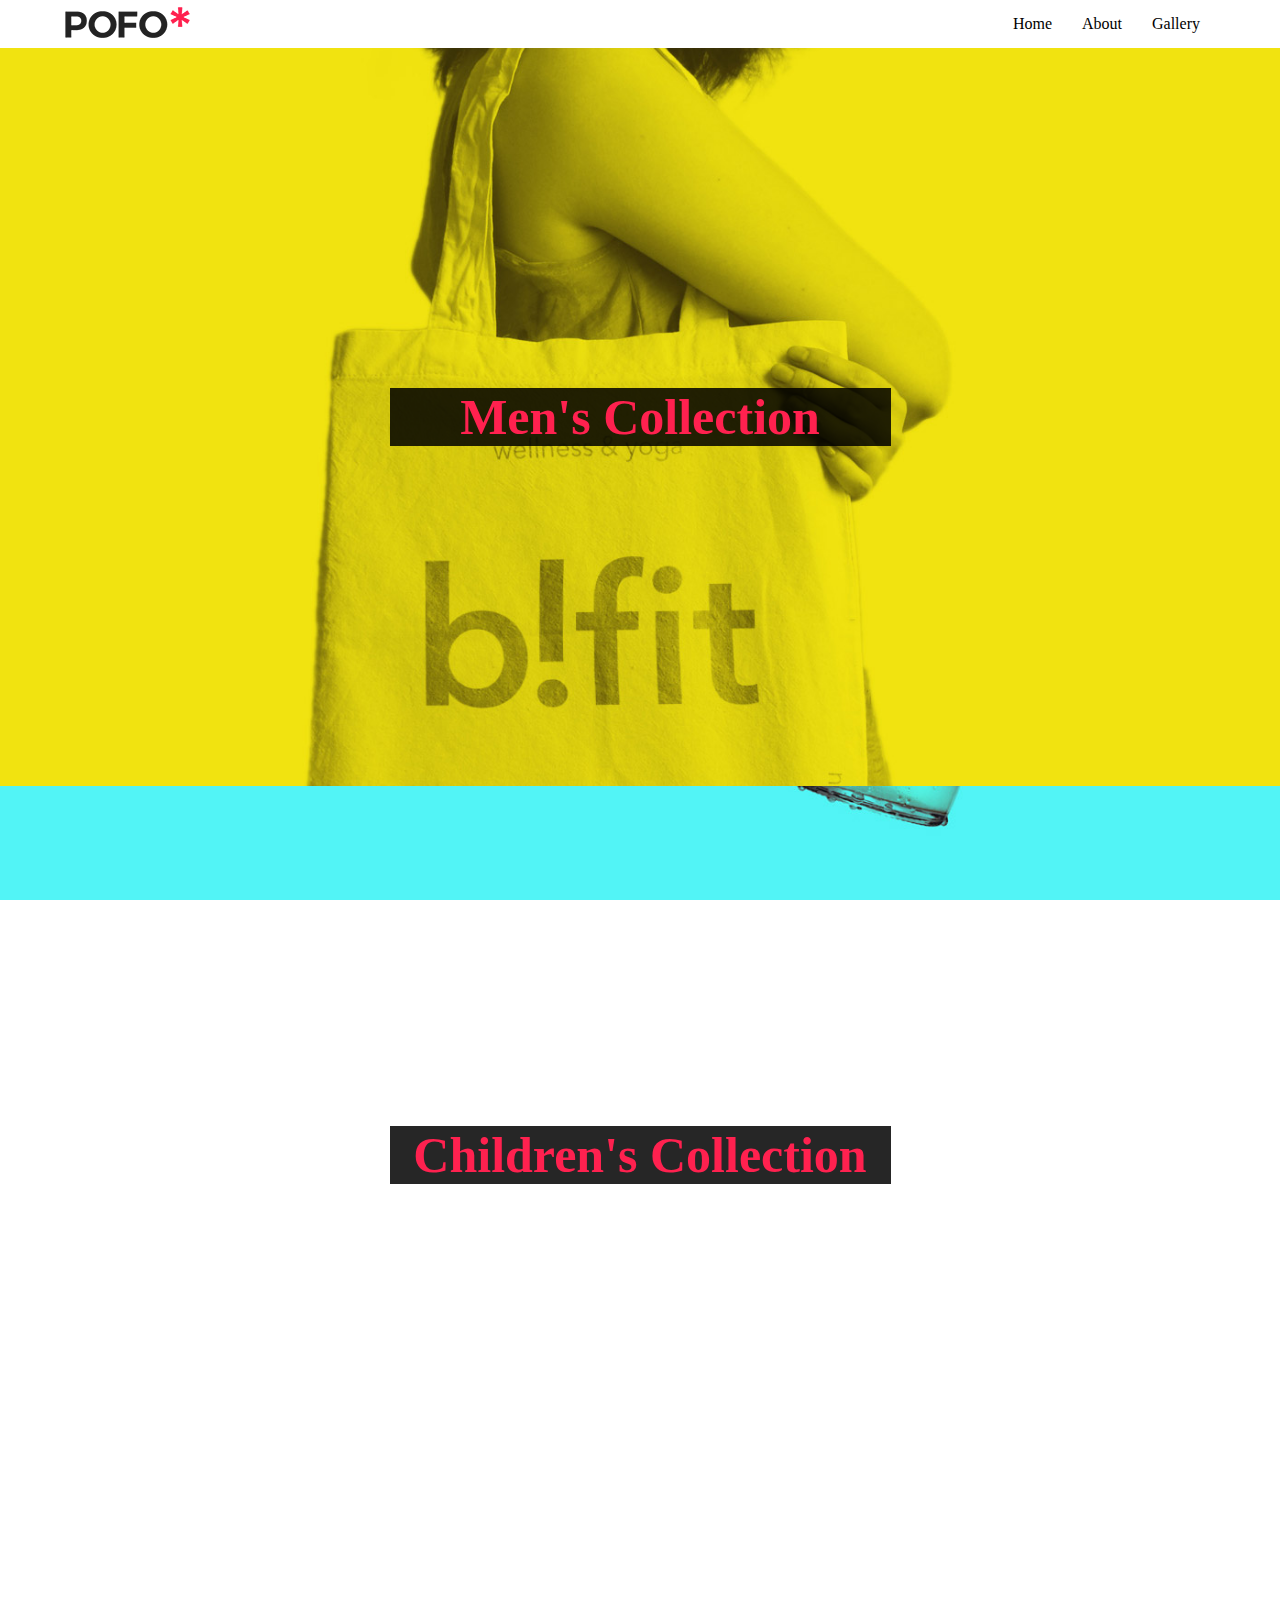
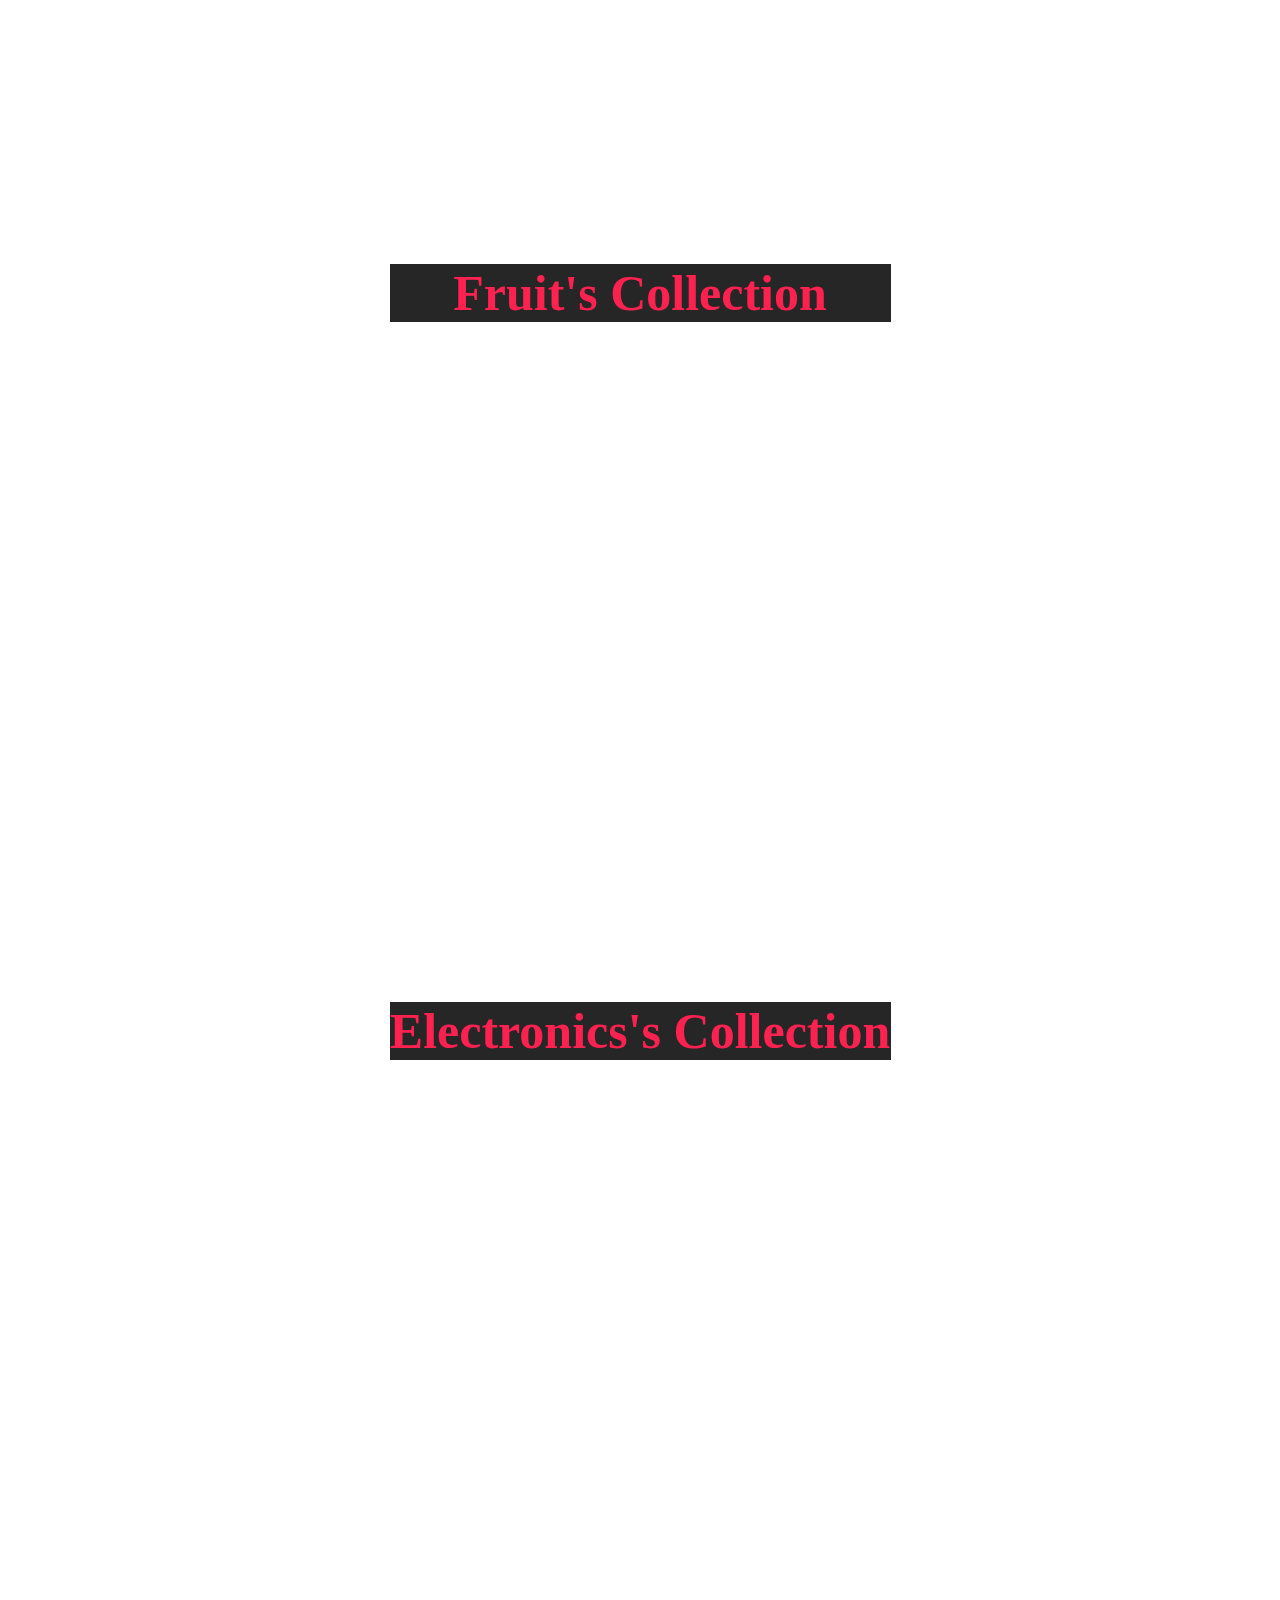
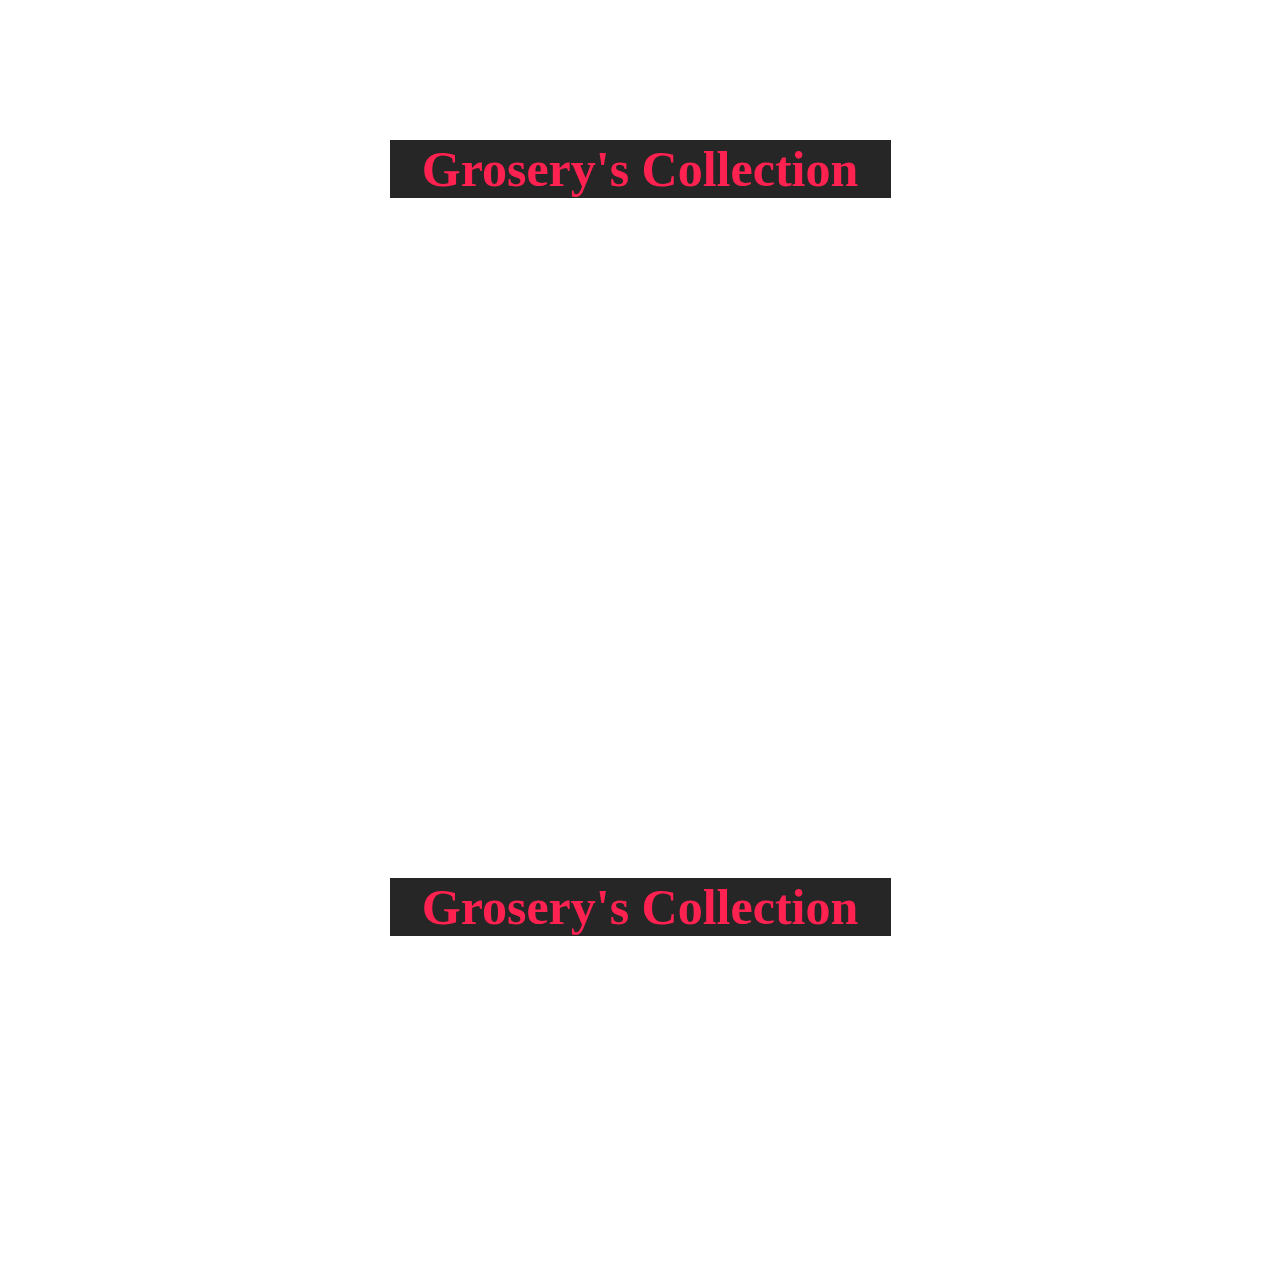
<file: index.html>
<!DOCTYPE html>
<html lang="en">
<head>
	<meta charset="UTF-8">
	<meta name="viewport" content="width=device-width, initial-scale=1.0">
	<title>pofo</title>
	<link rel="stylesheet" href="css/style.css">
</head>
<body>
	
		<!-- header start -->
		<header>
			<div class="container">
				<div class="logo">
					<a href="index.html">
						<img src="images/logo.png" alt="" title="pofo">
					</a>
				</div>
				<nav>
					<ul>
						<li><a href="index.html">home</a></li>
						<li><a href="about.html">about</a></li>
						<li><a href="gallery.html">gallery</a></li>
					</ul>
				</nav> 
					
				
			</div>
		</header>
		<!-- header end -->

		<!-- section 1 start -->
               <section class="section-1">
               	<h1> Men's Collection</h1>
	
               </section>

		<!-- section 1 end -->
				<!-- section 2 start -->
               <section class="section-2">
               	<h1> Children's Collection</h1>
	
               </section>

		<!-- section 2 end -->
				<!-- section 3 start -->
               <section class="section-3">
               	<h1> Fruit's Collection</h1>
	
               </section>

		<!-- section 3 end -->
				<!-- section 14 start -->
               <section class="section-4">
               	<h1> Electronics's Collection</h1>
	
               </section>

		<!-- section 4 end -->
				<!-- section 5 start -->
               <section class="section-5">
               	<h1> Grosery's Collection</h1>
	
               </section>
               <section class="section-6">
               	<h1> Grosery's Collection</h1>
	
               </section>

		<!-- section 5 end -->
	
</body>
</html>
</file>
<file: css/style.css>
body{
	margin: 0px;
    padding: 0px;
}
header {
}
.container{
    width: 1150px;
    margin: auto;
    display: flex;
    align-items: center;
}
.logo{
	    
max-width: 20%;
	    
flex-basis: 20%;
	    
}
.logo img{}
nav{
	   
flex-basis: 80%;
}
nav ul{
    list-style: none;
    margin: 0px;
    padding: 0px;
    display: flex;
    justify-content: end;
}
nav ul li a{
    text-decoration: none;
    color: #000;
    text-transform: capitalize;
    padding: 15px;
    display: block;
}
section{
    padding-top: 340px;
    padding-bottom: 340px;
    background-size: cover;
    background-repeat: no-repeat;
    background-position: center;
    background-attachment: fixed;
    background-position-y: top;
}
.section-1{
	background-image: url(../images/portfolio-item57.jpg);
}
.section-2{
	background-image: url(../images/portfolio-item58.jpg);
}

.section-3{
	background-image: url(../images/portfolio-item59.jpg);
}
.section-4{
	background-image: url(../images/portfolio-item60.jpg);
}
.section-5{
	background-image: url(../images/portfolio-item61.jpg);
}
.section-6{
	background-image: url(../images/portfolio-item62.jpg);
}
h1{
    font-size: 50px;
    max-width: 501px;
    color: #ff214f;
    margin: auto;
     background: #000000d9;
    text-align: center;
  

}
</file>
